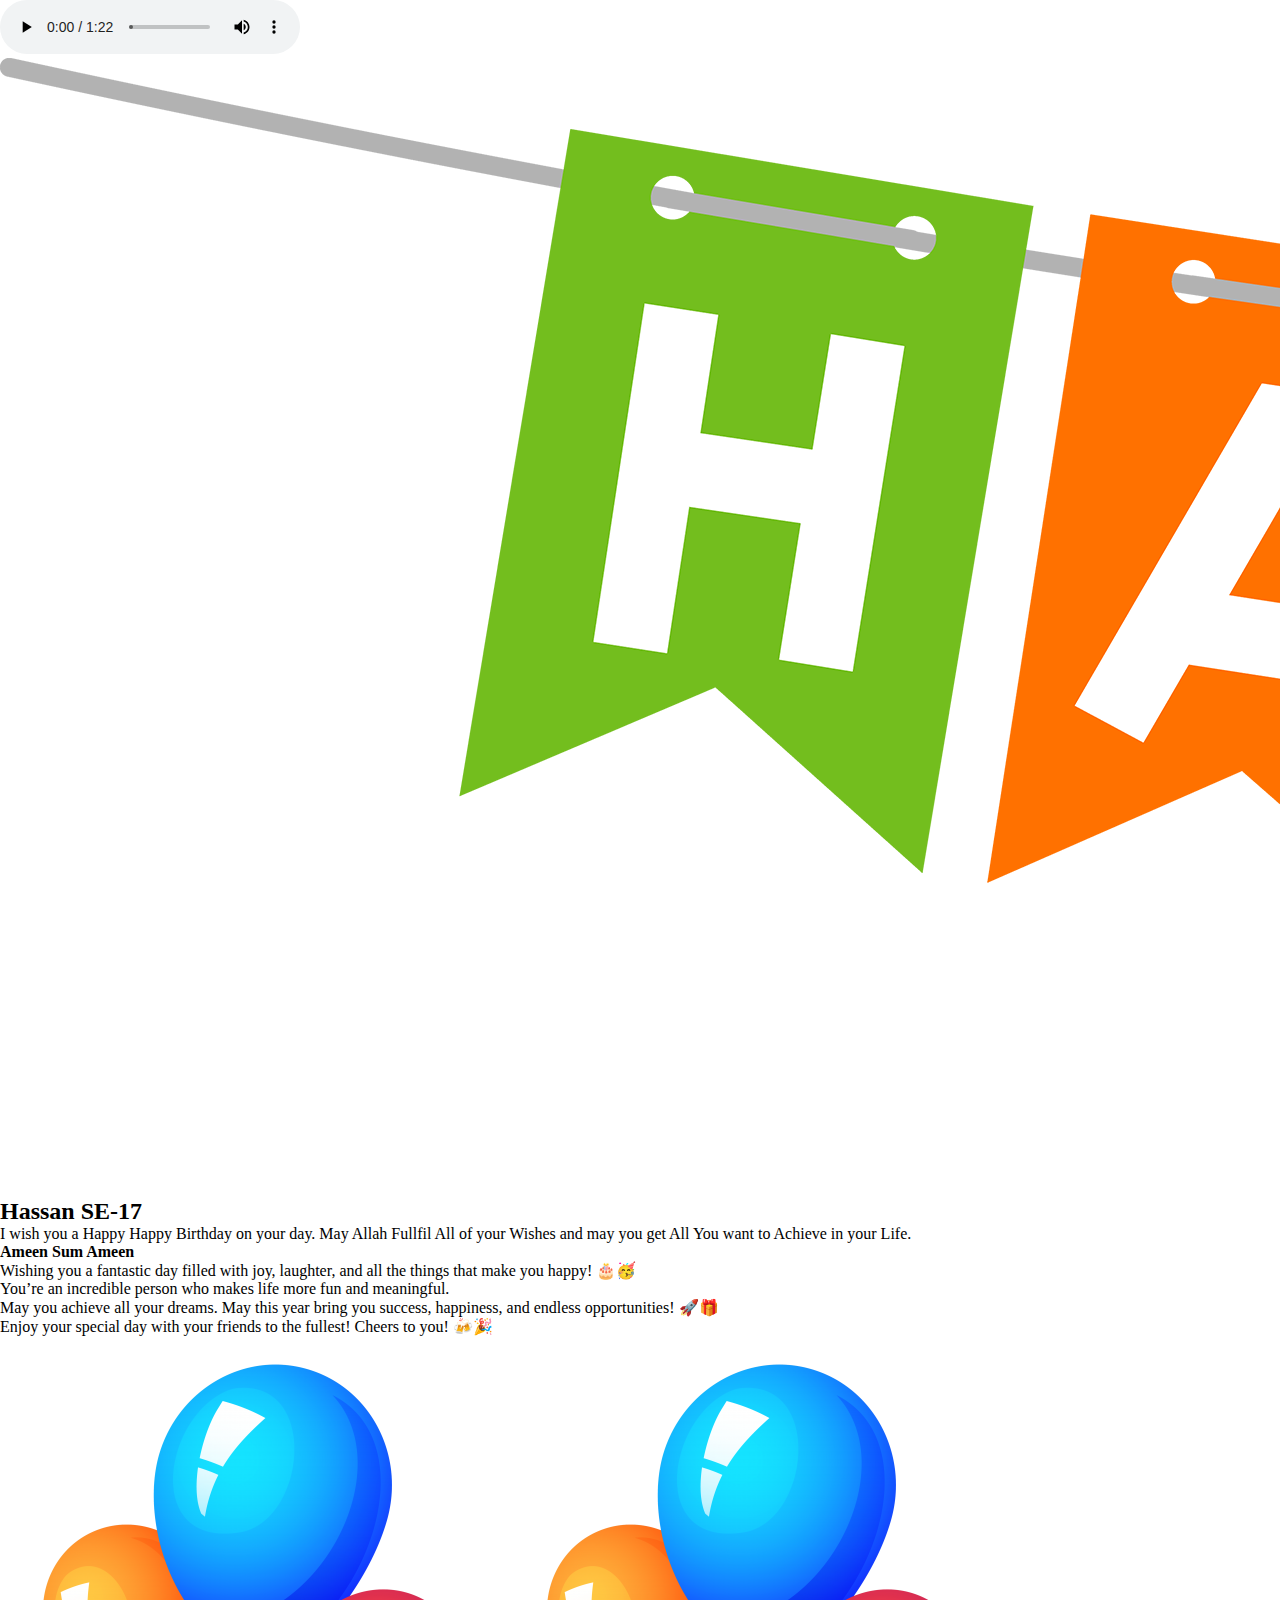
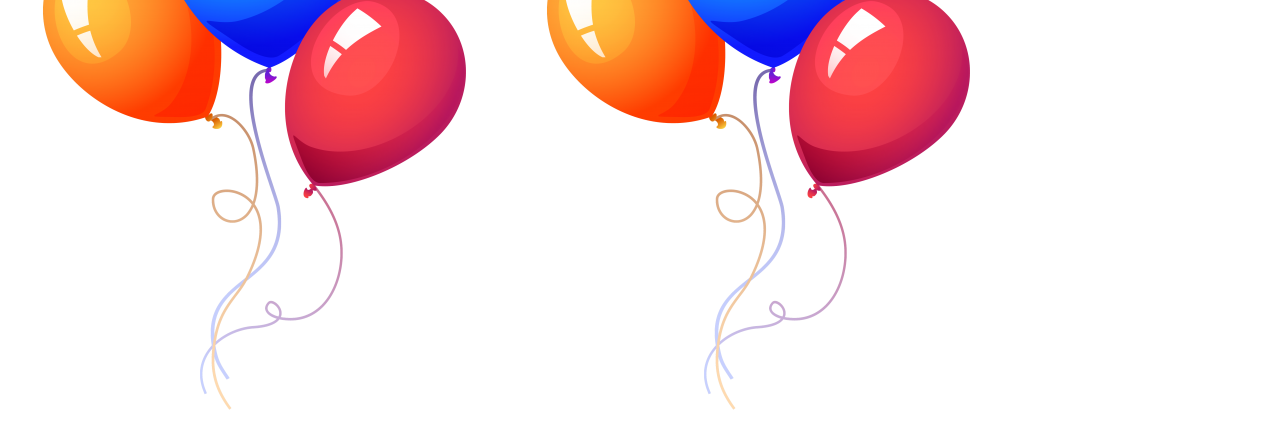
<file: page.html>
<!DOCTYPE html>
<html lang="en">
  <meta name="viewport" content="width=device-width, initial-scale=1.0">
<head>
  <meta charset="UTF-8">
  <link rel="stylesheet" href="page.css">
  <title>Wishes</title>
</head>
<body>

  <audio class="audio" controls autoplay loop>
    <source src="myfile.mp3" type="audio/mp3">
  </audio>
  <main>

    <img class="line" src="line.png" alt="">
    <h2 class="birthday">Hassan SE-17</h2>
    <p class="wishes">
      I wish you a Happy Happy Birthday on your day.
      May Allah Fullfil All of your Wishes and may 
      you get All You want to Achieve in your Life.
      <br><strong>Ameen Sum Ameen</strong>
      <br>
      Wishing you a fantastic day filled with joy, laughter, and all the things that make you happy! 🎂🥳<br> You’re an incredible person who makes life more fun and meaningful. <br> May you achieve all your dreams. May this year bring you success, happiness, and endless opportunities! 🚀🎁<br>

      Enjoy your special day with your friends to the fullest! Cheers to you! 🍻🎉
    </p>

    <div class="bal">
      <img class="baloon1" src="baloon.png" alt="">
      <img class="baloon2" src="baloon.png" alt="">
    </div>

  </main>
</body>
</html>
</file>
<file: page.css>
*{
  padding: 0;
  margin: 0;
}


@media only screen and (max-width: 480px){


  main{
    text-align: center;
    display: flex;
    flex-direction: column;
    font-family: Arial, Helvetica, sans-serif;
  }

  body{
    background: linear-gradient(to right, rgba(255, 105, 180, 0.7), rgba(105, 210, 255, 0.7));
  }

  .birthday{
    margin-top: 30px;
    background: linear-gradient(to right, rgba(96, 96, 96, 0.7), rgba(255, 56, 69, 0.7));
    -webkit-background-clip: text;
    -webkit-text-fill-color: transparent;
    animation: moveLeftWithStatic 3s linear infinite;
  }

  .wishes{
    font-size: 13px;
    margin-top: 40px;
    text-align: justify;
    margin-left: 18px;
    margin-right: 18px;
    line-height: 18px;
    animation: fadeIn 3s ease-in forwards;
  }

  .line{
    margin-top: -33px;
    margin-left: 3px;
    margin-right: 3px;
    margin-bottom: 3px;
    animation: moveLeftWithStatic 3s linear;
  }

  .bal{
    display: flex;
    justify-content: space-between;
    align-items: center;
    margin-left: 20px;
  }

  .baloon1{
    position: absolute;
    width: 150px;
    bottom: -300px;
    animation: rise 3s ease-in-out infinite;
    animation-delay: 2s;
  }

  .baloon2{
    position: absolute;
    width: 150px;
    margin-left: 200px;
    bottom: -300px;
    animation: rise 3s ease-in-out infinite;
    animation-delay: 2s;
  }

  .audio{
    opacity: 1;
    position: relative;
    top: -100px;
  }  

  @keyframes rise {
    0% {
      opacity: 0;
        top: 100vh;
    }
    100% {
        top: -200px;
    }
  }

  @keyframes moveLeftWithStatic {
    0% {
        right: -100px;
        opacity: 0;
        transform: translateY(0);
    }
    10% {
        right: 10vw;
        transform: translateY(3px);
    }
    20% {
        right: 20vw;
        transform: translateY(-5px);
    }
    30% {
        right: 30vw;
        transform: translateY(4px);
    }
    40% {
        right: 40vw;
        transform: translateY(-3px);
    }
    50% {
        right: 50vw;
        transform: translateY(0);
    }
    60% {
        right: 60vw;
        transform: translateY(-4px);
    }
    70% {
        right: 70vw;
        transform: translateY(5px);
    }
    80% {
        right: 80vw;
        transform: translateY(-6px);
    }
    90% {
        right: 90vw;
        transform: translateY(4px);
    }
    100% {
        right: 100vw;
        transform: translateY(0);
    }
  }


  @keyframes fadeIn {
    0% {
        opacity: 0;
    }
    100% {
        opacity: 1;
    }
}

}
</file>
